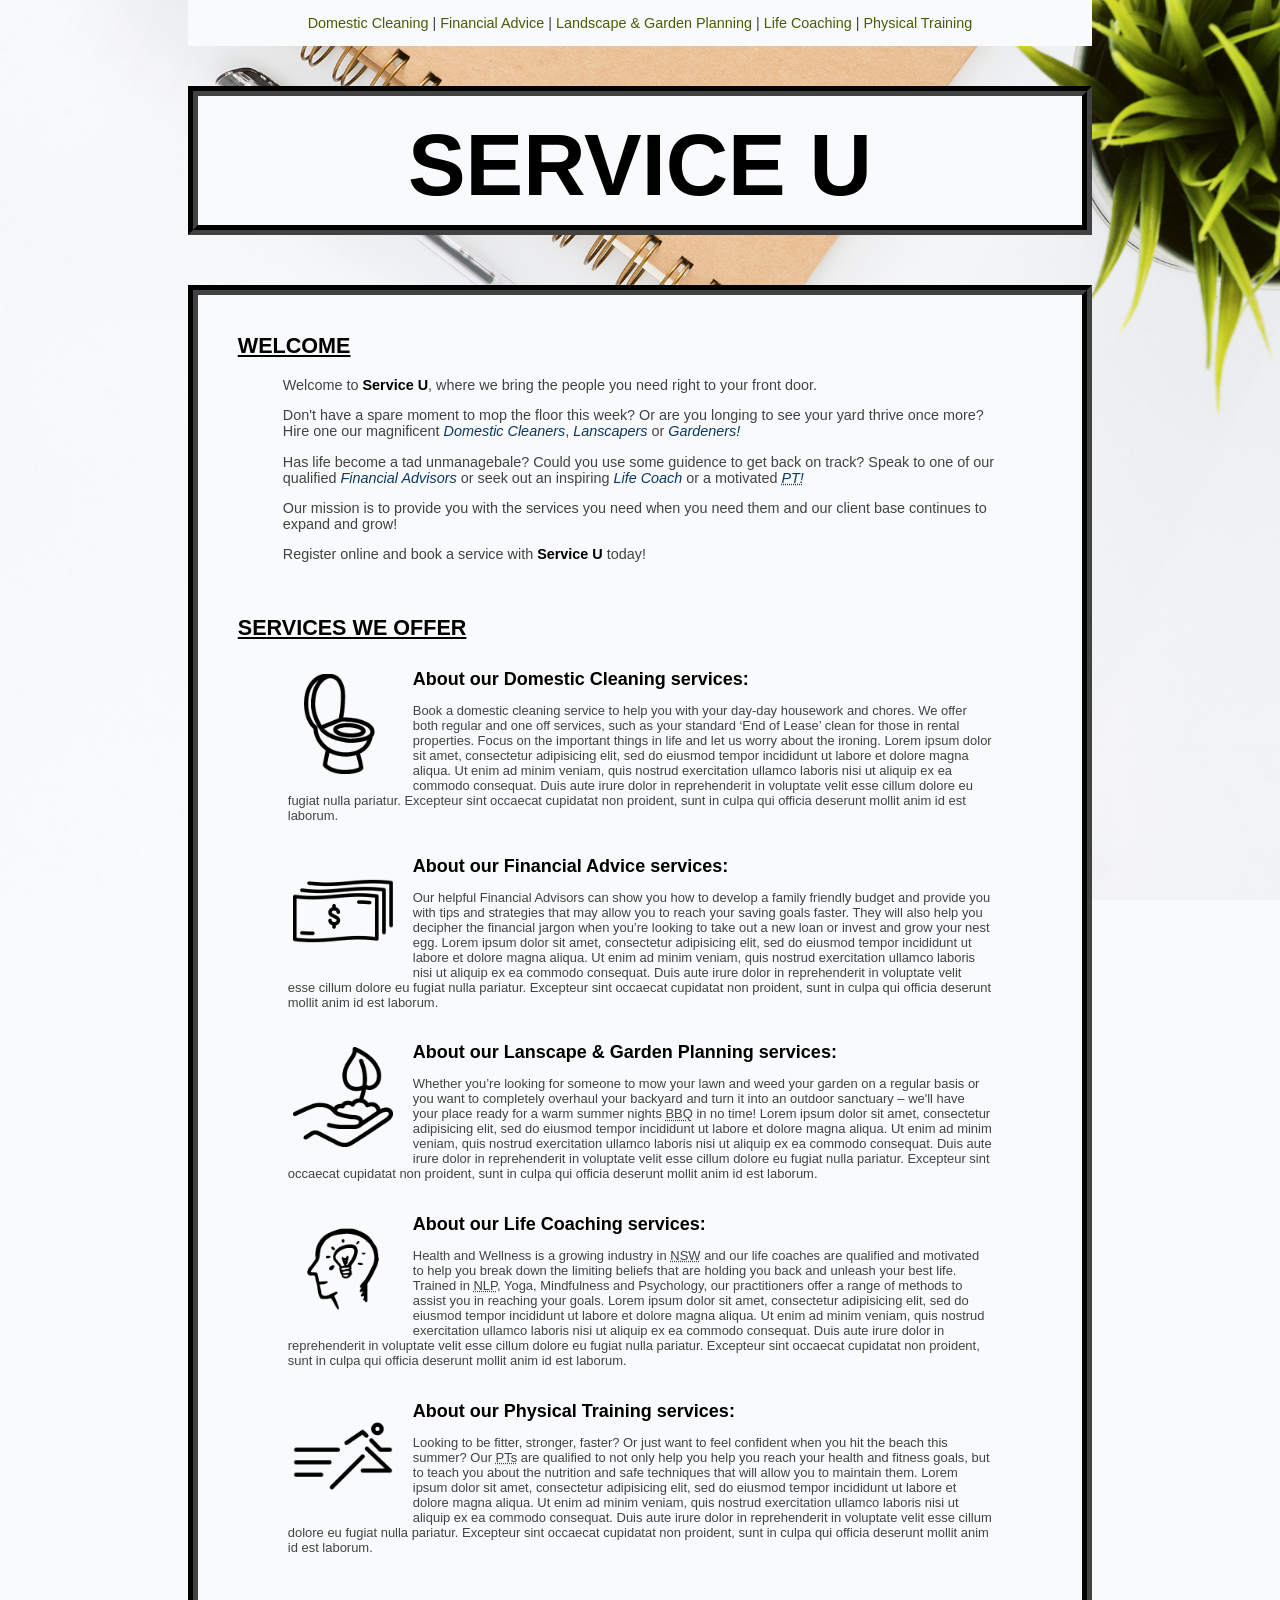
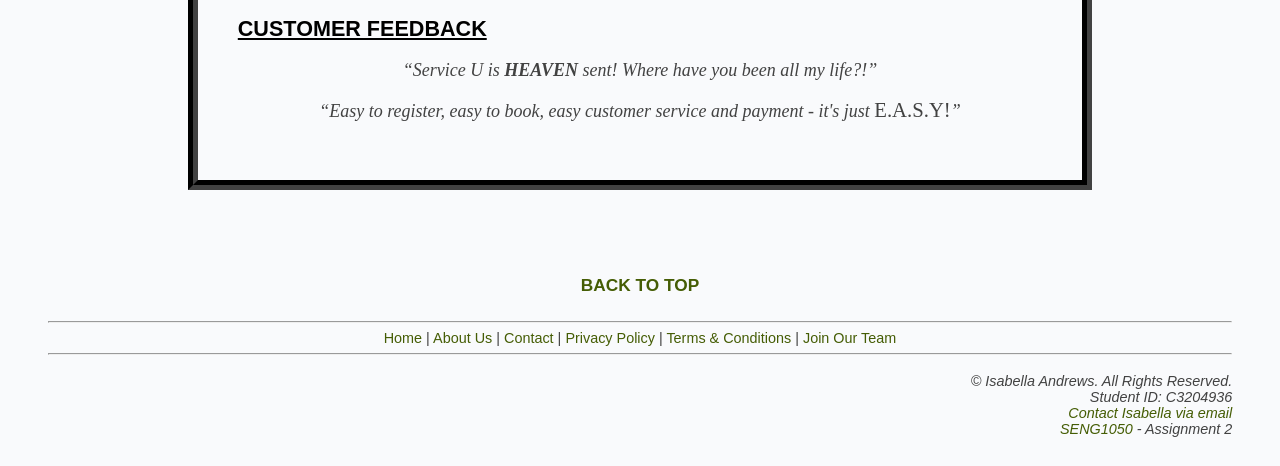
<file: serviceU/index.html>
<!--
* SENG1050 Web Technologies 
* Assignment 2
* Due Date: 25 October 2019
* Extension Date: 1 November 2019
*
* File Name: index.html
* Author: Isabella Andrews (C3204936)
* Date Created: 23 August 2019
-->

<!DOCTYPE html>

<html>
	<head>
		<meta charset="utf-8">
		<link rel="stylesheet" type="text/css" href="style.css">
		<!-- A descriptive title -->
		<title>Service U | The Service U need!</title>
		<link rel="shortcut icon" href="images/tree.ico">
		<!-- Document-level CSS (if appropriate) -->
		<style>
		</style>
	</head>

	<body>
		<header class="navigation">
			<div id="top"></div>
			<!-- Navigation bar (Menu bar) -->
			<nav>
				<a href="placeholder.html">Domestic Cleaning</a> | 
				<a href="placeholder.html">Financial Advice</a> | 
				<a href="placeholder.html">Landscape &amp; Garden Planning</a> | 
				<a href="lifeCoaching.xml">Life Coaching</a> | 
				<a href="physicalTraining.xml">Physical Training</a>
			</nav>
			<!-- Page Heading -->
			<a href="index.html" class="title"><h1>Service U</h1></a>
		</header>

		<main>
			<!-- Sub Heading -->
			<h2>Welcome</h2>
			<div class="welcome">
				<p>Welcome to <strong>Service U</strong>, where we bring the people you need right to your front door.</p>
				<p>Don't have a spare moment to mop the floor this week? Or are you longing to see your yard thrive once more? Hire one our magnificent <em>Domestic Cleaners</em>, <em>Lanscapers</em> or <em>Gardeners!</em></p>
				<p>Has life become a tad unmanagebale? Could you use some guidence to get back on track? Speak to one of our qualified <em>Financial Advisors</em> or seek out an inspiring <em>Life Coach</em> or a motivated <em><abbr title="Physical Trainer">PT!</abbr></em></p>
				<p>Our mission is to provide you with the services you need when you need them and our client base continues to expand and grow!</p>
				<p>Register online and book a service with <strong>Service U</strong> today!</p>
			</div>
			<!-- Sub Heading -->
			<h2>Services We Offer</h2>
			<ul class="list">
				<li class="services">
					<a href="placeholder.html">
						<img src="images/toilet.png" class="small" alt="Find a friendly Domestic Cleaner" title="Domestic Cleaning" />
					</a>
					<h3 id="domesticCleaning">About our Domestic Cleaning services:</h3>
					<p>Book a domestic cleaning service to help you with your day-day housework and chores. We offer both regular and one off services, such as your standard &lsquo;End of Lease&rsquo; clean for those in rental properties. Focus on the important things in life and let us worry about the ironing. Lorem ipsum dolor sit amet, consectetur adipisicing elit, sed do eiusmod tempor incididunt ut labore et dolore magna aliqua. Ut enim ad minim veniam, quis nostrud exercitation ullamco laboris nisi ut aliquip ex ea commodo consequat. Duis aute irure dolor in reprehenderit in voluptate velit esse cillum dolore eu fugiat nulla pariatur. Excepteur sint occaecat cupidatat non proident, sunt in culpa qui officia deserunt mollit anim id est laborum.</p>
				</li>
				<li class="services">
					<a href="placeholder.html">
						<img src="images/money.png" class="small" alt="Meet with qualified Financial Advisors" title="Financial Advice" />
					</a>
					<h3 id="financialAdvice">About our Financial Advice services:</h3>
					<p>Our helpful Financial Advisors can show you how to develop a family friendly budget and provide you with tips and strategies that may allow you to reach your saving goals faster. They will also help you decipher the financial jargon when you’re looking to take out a new loan or invest and grow your nest egg. Lorem ipsum dolor sit amet, consectetur adipisicing elit, sed do eiusmod tempor incididunt ut labore et dolore magna aliqua. Ut enim ad minim veniam, quis nostrud exercitation ullamco laboris nisi ut aliquip ex ea commodo consequat. Duis aute irure dolor in reprehenderit in voluptate velit esse cillum dolore eu fugiat nulla pariatur. Excepteur sint occaecat cupidatat non proident, sunt in culpa qui officia deserunt mollit anim id est laborum.</p>
				</li>
				<li class="services">
					<a href="placeholder.html">
						<img src="images/plant.png" class="small" alt="Find creative Lanscapers & Gardeners" title="Landscape & Garden Planning" />
					</a>
					<h3 id="landscapeGardening">About our Lanscape & Garden Planning services:</h3>
					<p>Whether you’re looking for someone to mow your lawn and weed your garden on a regular basis or you want to completely overhaul your backyard and turn it into an outdoor sanctuary – we'll have your place ready for a warm summer nights <abbr title="Barbeque">BBQ</abbr> in no time! Lorem ipsum dolor sit amet, consectetur adipisicing elit, sed do eiusmod tempor incididunt ut labore et dolore magna aliqua. Ut enim ad minim veniam, quis nostrud exercitation ullamco laboris nisi ut aliquip ex ea commodo consequat. Duis aute irure dolor in reprehenderit in voluptate velit esse cillum dolore eu fugiat nulla pariatur. Excepteur sint occaecat cupidatat non proident, sunt in culpa qui officia deserunt mollit anim id est laborum.</p>
				</li>
				<li class="services">
					<a href="lifeCoaching.xml">
						<img src="images/idea.png" class="small" alt="Meet with inspiring Life Coaches" title="Life Coaching" />
					</a>
					<h3 id="lifeCoaching">About our Life Coaching services:</h3>
					<p>Health and Wellness is a growing industry in <abbr title="New South Wales">NSW</abbr> and our life coaches are qualified and motivated to help you break down the limiting beliefs that are holding you back and unleash your best life. Trained in <abbr title="Neuro-linguistic programming">NLP</abbr>, Yoga, Mindfulness and Psychology, our practitioners offer a range of methods to assist you in reaching your goals. Lorem ipsum dolor sit amet, consectetur adipisicing elit, sed do eiusmod tempor incididunt ut labore et dolore magna aliqua. Ut enim ad minim veniam, quis nostrud exercitation ullamco laboris nisi ut aliquip ex ea commodo consequat. Duis aute irure dolor in reprehenderit in voluptate velit esse cillum dolore eu fugiat nulla pariatur. Excepteur sint occaecat cupidatat non proident, sunt in culpa qui officia deserunt mollit anim id est laborum.</p>
				</li>
				<li class="services">
					<a href="physicalTraining.xml">
						<img src="images/running.png" class="small" alt="Meet with motivated Physical Trainers" title="Physical Training" />
					</a>
					<h3 id="physicalTraining">About our Physical Training services:</h3>
					<p>Looking to be fitter, stronger, faster? Or just want to feel confident when you hit the beach this summer? Our <abbr title="Physical Trainers">PTs</abbr> are qualified to not only help you help you reach your health and fitness goals, but to teach you about the nutrition and safe techniques that will allow you to maintain them. Lorem ipsum dolor sit amet, consectetur adipisicing elit, sed do eiusmod tempor incididunt ut labore et dolore magna aliqua. Ut enim ad minim veniam, quis nostrud exercitation ullamco laboris nisi ut aliquip ex ea commodo consequat. Duis aute irure dolor in reprehenderit in voluptate velit esse cillum dolore eu fugiat nulla pariatur. Excepteur sint occaecat cupidatat non proident, sunt in culpa qui officia deserunt mollit anim id est laborum.</p>
				</li>
			</ul>
			<!-- Sub Heading -->
			<h2>Customer Feedback</h2>
			<div class="feedback" style="font-family: Times">
				<blockquote>&ldquo;Service U is <span style="font-weight: bold; text-transform: uppercase;">heaven</span> sent! Where have you been all my life?!&rdquo;</blockquote>
				<blockquote>&ldquo;Easy to register, easy to book, easy customer service and payment - it's just <span style="font-size: 115%; font-style: normal;"> E.A.S.Y!</span>&rdquo;</blockquote>
			</div>
		</main>
		<!-- Footer -->
		<footer>
			<div id="topLink">
				<a href="#top">Back to top</a>
			</div>
			<hr />
			<nav>
				<a href="index.html">Home</a> |
				<a href="aboutUs.html">About Us</a> |
				<a href="contact.html">Contact</a> |
				<a href="privacyPolicy.html">Privacy Policy</a> |
				<a href="termsAndConditions.html">Terms &amp; Conditions</a> |
				<a href="applicationForm.html">Join Our Team</a>
			</nav>
			<hr />
			<address>
				&#xA9; Isabella Andrews. All Rights Reserved.<br />
				Student ID: C3204936<br />
				<a href="mailto:isabella.andrews@newcastle.edu.au" target="_top">Contact Isabella via email</a><br />
				<a href="https://www.newcastle.edu.au/course/SENG1050" target="_blank">SENG1050</a> - Assignment 2<br />
			</address>
		</footer>
	</body>
</html>
</file>
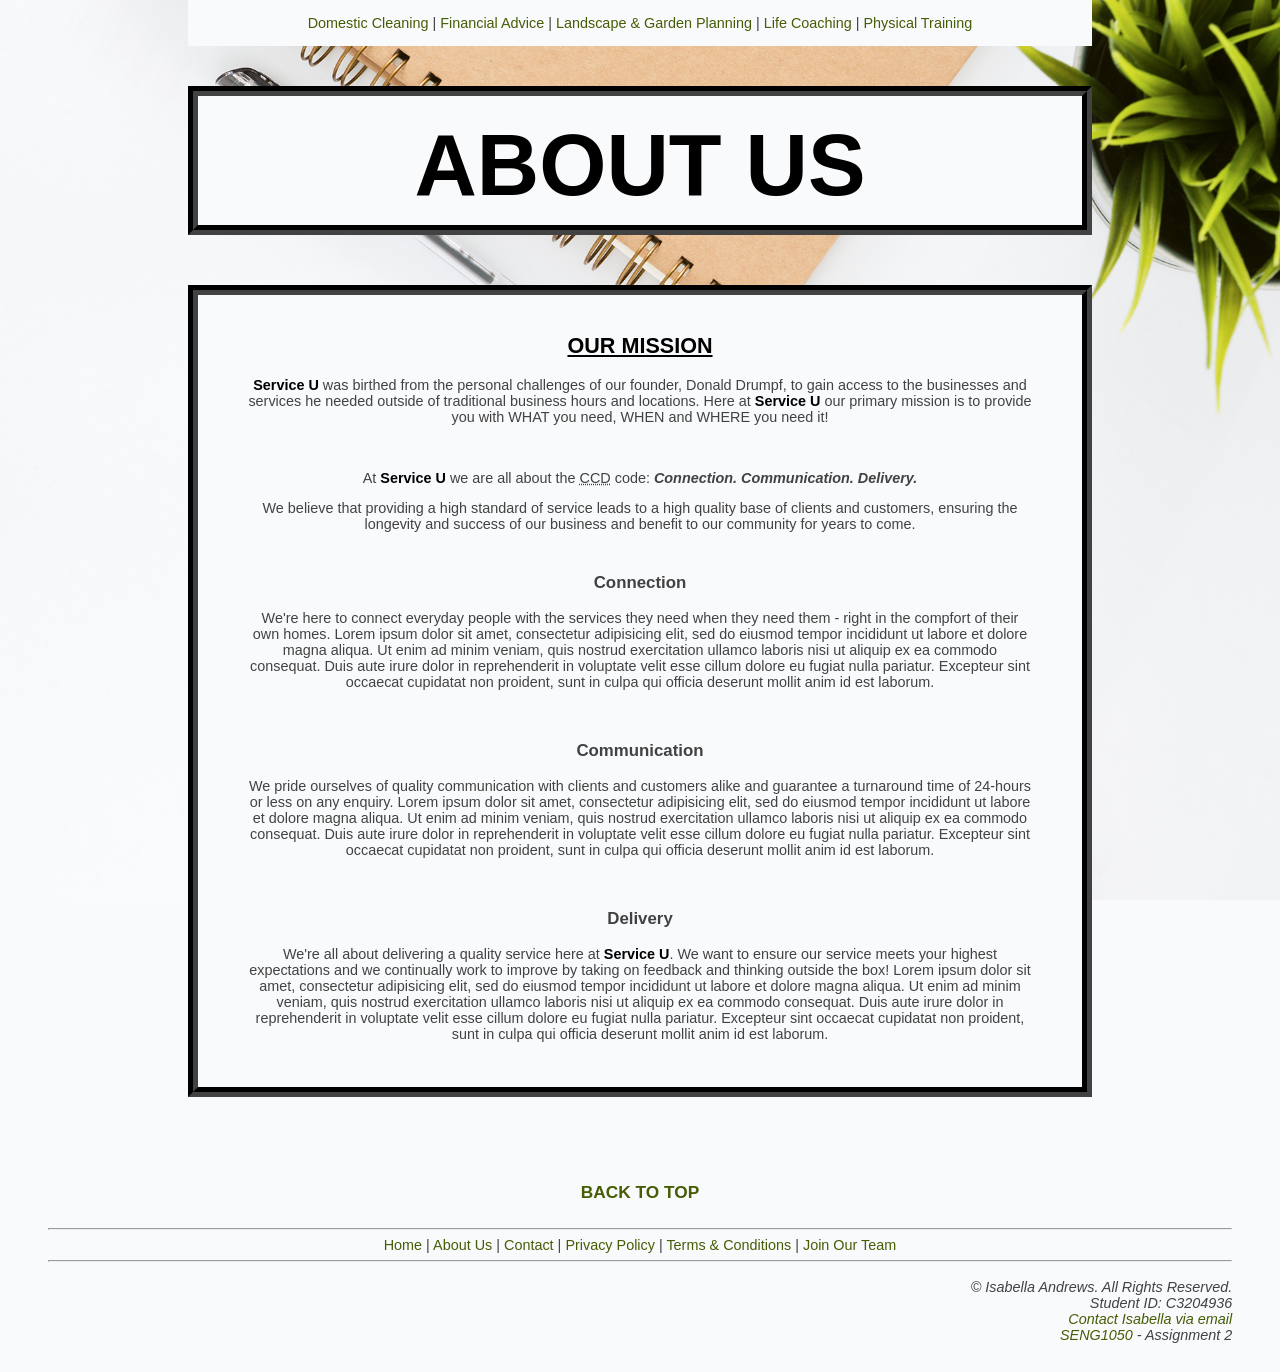
<file: serviceU/aboutUs.html>
<!--
* SENG1050 Web Technologies 
* Assignment 2
* Due Date: 25 October 2019
* Extension Date: 1 November 2019
*
* File Name: aboutUs.html
* Author: Isabella Andrews (C3204936)
* Date Cretated: 15 September 2019
-->

<!DOCTYPE html>

<html>
	<head>
		<meta charset="utf-8">
		<link rel="stylesheet" type="text/css" href="style.css">
		<title>Service U | About Us</title>
		<link rel="shortcut icon" href="images/tree.ico">
		<!-- Document-level CSS (if appropriate) -->
		<style>
			h3, h4, p{
				text-align: center;
			}
		</style>
	</head>

	<body>
		<header class="navigation">
			<div id="top"></div>
			<!-- Navigation bar (Menu bar) -->
			<nav>
				<a href="placeholder.html">Domestic Cleaning</a> | 
				<a href="placeholder.html">Financial Advice</a> | 
				<a href="placeholder.html">Landscape &amp; Garden Planning</a> | 
				<a href="lifeCoaching.xml">Life Coaching</a> | 
				<a href="physicalTraining.xml">Physical Training</a> 
			</nav>
			<a href="index.html" class="title"><h1>About Us</h1></a>	
		</header>
		<!-- About US Content -->
		<main>
			<h2 style="text-align: center;">Our Mission</h2>
			<p><strong>Service U</strong> was birthed from the personal challenges of our founder, Donald Drumpf, to gain access to the businesses and services he needed outside of traditional business hours and locations. Here at <strong>Service U</strong> our primary mission is to provide you with WHAT you need, WHEN and WHERE you need it!</p><br />
			<p>At <strong>Service U</strong> we are all about the <abbr title="Connection. Communication. Delivery.">CCD</abbr> code: <span style="font-style: italic; font-weight: bold;">Connection. Communication. Delivery.</span></p> 
			<p>We believe that providing a high standard of service leads to a high quality base of clients and customers, ensuring the longevity and success of our business and benefit to our community for years to come.</p>
			<div class="services">
				<h3>Connection</h3> 
				<p>We're here to connect everyday people with the services they need when they need them - right in the compfort of their own homes. Lorem ipsum dolor sit amet, consectetur adipisicing elit, sed do eiusmod tempor incididunt ut labore et dolore magna aliqua. Ut enim ad minim veniam, quis nostrud exercitation ullamco laboris nisi ut aliquip ex ea commodo consequat. Duis aute irure dolor in reprehenderit in voluptate velit esse cillum dolore eu fugiat nulla pariatur. Excepteur sint occaecat cupidatat non proident, sunt in culpa qui officia deserunt mollit anim id est laborum.</p>
			</div>
			<div class="services">
				<h3>Communication</h3>
				<p>We pride ourselves of quality communication with clients and customers alike and guarantee a turnaround time of 24-hours or less on any enquiry. Lorem ipsum dolor sit amet, consectetur adipisicing elit, sed do eiusmod tempor incididunt ut labore et dolore magna aliqua. Ut enim ad minim veniam, quis nostrud exercitation ullamco laboris nisi ut aliquip ex ea commodo consequat. Duis aute irure dolor in reprehenderit in voluptate velit esse cillum dolore eu fugiat nulla pariatur. Excepteur sint occaecat cupidatat non proident, sunt in culpa qui officia deserunt mollit anim id est laborum.</p>
			</div>
			<div class="services">
				<h3>Delivery</h3>
				<p>We're all about delivering a quality service here at <strong>Service U</strong>. We want to ensure our service meets your highest expectations and we continually work to improve by taking on feedback and thinking outside the box! Lorem ipsum dolor sit amet, consectetur adipisicing elit, sed do eiusmod tempor incididunt ut labore et dolore magna aliqua. Ut enim ad minim veniam, quis nostrud exercitation ullamco laboris nisi ut aliquip ex ea commodo consequat. Duis aute irure dolor in reprehenderit in voluptate velit esse cillum dolore eu fugiat nulla pariatur. Excepteur sint occaecat cupidatat non proident, sunt in culpa qui officia deserunt mollit anim id est laborum.</p>
			</div>
		</main>
		<!-- Footer -->
		<footer>
			<div id="topLink">
				<a href="#top">Back to top</a>
			</div>
			<hr />
			<nav>
				<a href="index.html">Home</a> |
				<a href="aboutUs.html">About Us</a> |
				<a href="contact.html">Contact</a> |
				<a href="privacyPolicy.html">Privacy Policy</a> |
				<a href="termsAndConditions.html">Terms &amp; Conditions</a> |
				<a href="applicationForm.html">Join Our Team</a>
			</nav>
			<hr />
			<address>
				&#xA9; Isabella Andrews. All Rights Reserved.<br />
				Student ID: C3204936<br />
				<a href="mailto:isabella.andrews@newcastle.edu.au" target="_top">Contact Isabella via email</a><br />
				<a href="https://www.newcastle.edu.au/course/SENG1050" target="_blank">SENG1050</a> - Assignment 2<br />
			</address>
		</footer>
	</body>
</html>
</file>
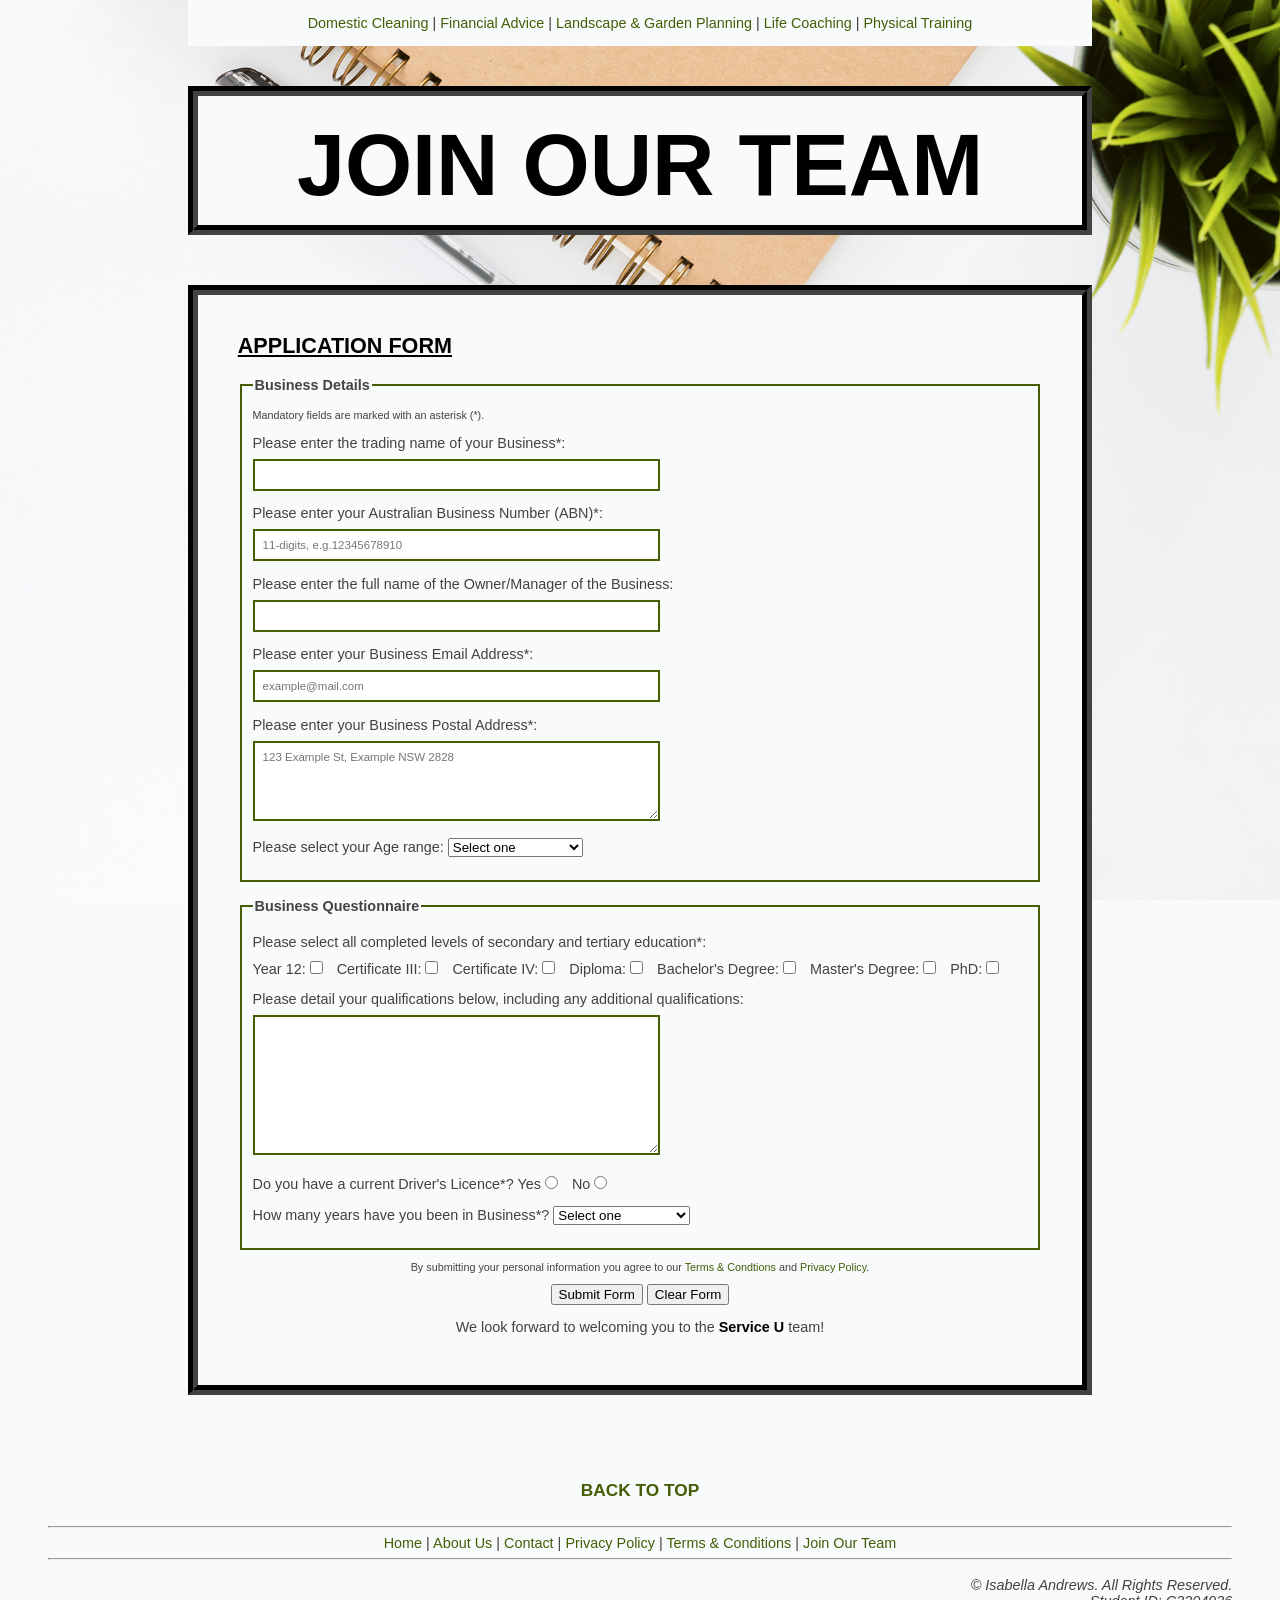
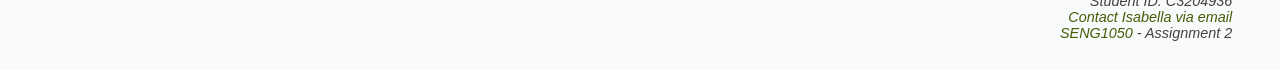
<file: serviceU/applicationForm.html>
<!--
* SENG1050 Web Technologies 
* Assignment 2
* Due Date: 25 October 2019
* Extension Date: 1 November 2019
*
* File Name: applicationForm.html
* Author: Isabella Andrews (C3204936)
* Date Cretated: 15 September 2019
-->

<!DOCTYPE html>

<html>
	<head>
		<meta charset="utf-8">
		<link rel="stylesheet" type="text/css" href="style.css">
		<title>Service U | Join</title>
		<link rel="shortcut icon" href="images/tree.ico">
		<!-- Document-level CSS (if appropriate) -->
		<style>
			div.formSub{
				text-align: center;
				padding-bottom: 15px;
			}
			input[type=checkbox], input[type=radio]{
				margin-left: 0;
				margin-right: 10px;
			}
		</style>
		<!-- JavaScript -->
		<script type="text/javascript">
			<!--
			/* Form Validation */
			function formValidation(){
				var abnTest = document.appForm.abn.value;
				var numTest = /^[0-9]+$/;
				var emailTest =/^\w+([\.-]?\w+)*@\w+([\.-]?\w+)*(\.\w{2,3})+$/;
				/* Validate Text input */
				if (document.appForm.bName.value == ""){
					alert("Error: Trading and/or Business Name must be entered.");
					document.appForm.bName.focus();
					return false;
				}
				/* Validate ABN length (11 numbers) */
				else if (abnTest.length != 11){
					alert("Error: The ABN is an invalid length, 11-digits required. Please try again.");
					document.appForm.abn.focus();
					return false;
				}
				/* Validate to allow numeric characters only */
				else if (!abnTest.match(numTest)){
					alert("Error: An ABN contains numbers between 0-9 only. Please try again.");
					document.appForm.abn.focus();
					return false;
				}
				/* Validate Email input */
				else if (!emailTest.test(appForm.email.value)){
					alert("Error: You have entered an invalid email address. Please try again.");
					document.appForm.email.focus();
					return false;
				}
				/* Validate Textarea input */
				else if (document.getElementById("postalAddress").value == ""){
					alert("Error: Business postal address must be entered.");
					document.appForm.postalAddress.focus();
					return false;
				}
				/* Validate Checkbox input */
				else if (!appForm.education[0].checked &&
					!appForm.education[1].checked &&
					!appForm.education[2].checked &&
					!appForm.education[3].checked &&
					!appForm.education[4].checked &&
					!appForm.education[5].checked &&
					!appForm.education[6].checked){
					alert("Error: Please select at least ONE secondary or tertiary education level from the list.");
					return false;
				}
				/* Validate Radio Button input */
				else if (!appForm.driversLicence[0].checked && 
					!appForm.driversLicence[1].checked){
					alert("Error: Please confirm if you hold a current Driver's Licence, Yes or No.");
					return false;
				}
				/* Validate Dropdown Menu input */
				else if (document.appForm.bYears.selectedIndex == 0) {
					alert("Error: A selection for number of years in business must be provided.");
					return false;
				}
				else{
					return true;
				}
			}
			//-->
		</script>
	</head>

	<body>
		<header class="navigation">
			<div id="top"></div>
			<!-- Navigation bar (Menu bar) -->
			<nav>
				<a href="placeholder.html">Domestic Cleaning</a> | 
				<a href="placeholder.html">Financial Advice</a> | 
				<a href="placeholder.html">Landscape &amp; Garden Planning</a> | 
				<a href="lifeCoaching.xml">Life Coaching</a> | 
				<a href="physicalTraining.xml">Physical Training</a> 
			</nav>
			<a href="index.html" class="title"><h1>Join Our Team</h1></a>	
		</header>
		<!-- Application Form -->
		<main>
			<h2>Application Form</h2>
			<form name="appForm" id="appForm" method="post" action="http://jkorpela.fi/cgi-bin/echo.cgi" onsubmit="return formValidation()">
				<fieldset>
					<legend>Business Details</legend>
					<p class="disclaimer">Mandatory fields are marked with an asterisk (*).</p>
					<p>
						<!-- Business Name (textbox) -->
						<label for="bName">Please enter the trading name of your Business*:</label><br />
						<input type="text" size="100" name="businessName" id="bName">
					</p>
					<p>
						<!-- ABN (textbox) -->
						<label for="abn">Please enter your Australian Business Number (ABN)*:</label><br />
						<input type="text" size="100" name="abn" id="abn" placeholder="11-digits, e.g.12345678910">
					</p>
					<p>
						<!-- Business Contact (textbox) -->
						<label for="bContact">Please enter the full name of the Owner/Manager of the Business:</label><br />
						<input type="text" size="100" name="businessContact" id="bContact">
					</p>
					<p>
						<!-- Email (textbox) -->
						<label for="email">Please enter your Business Email Address*:</label><br />
						<input type="text" size="100" name="email" id="email" placeholder="example@mail.com">
					</p>
					<p>
						<!-- Postal Address (textarea) -->
						<label for="postalAddress">Please enter your Business Postal Address*:</label>
						<br />
						<textarea name="postalAddress" id="postalAddress" form="appForm" cols="100" rows="5" placeholder="123 Example St, Example NSW 2828"></textarea>
					</p>
					<p>
						<!-- Age (dropdown menu) -->
						<label for="ageRange">Please select your Age range:</label>
						<select name="age" id="ageRange">
							<option value="noAnswer">Select one</option>
							<option value="0-19 years">Under 20 years old</option>
							<option value="20-30yrs">20-30 years old</option>
							<option value="31-40yrs">31-40 years old</option>
							<option value="41-50yrs">41-50 years old</option>
							<option value="51-60yrs">51-60 years old</option>
							<option value="60+yrs">Over 60 years old</option>
						</select>
					</p>
				</fieldset>
				<br />
				<fieldset>
					<legend>Business Questionnaire</legend>
					<p style="margin-bottom: 8px;">Please select all completed levels of secondary and tertiary education*:</p>
					<!-- Education (checkbox) -->
					<label for="eduHSC">Year 12:</label>
					<input type="checkbox" name="education" id="eduHSC" value="HSC" />
					<label for="eduCert3">Certificate III:</label>
					<input type="checkbox" name="education" id="eduCert3" value="Cert3" />
					<label for="eduCert4">Certificate IV:</label>
					<input type="checkbox" name="education" id="eduCert4" value="Cert4" />
					<label for="eduDiploma">Diploma:</label>
					<input type="checkbox" name="education" id="eduDiploma" value="Diploma" />
					<label for="eduBachelor">Bachelor's Degree:</label>
					<input type="checkbox" name="education" id="eduBachelor" value="Bachelor" />
					<label for="eduMaster">Master's Degree:</label>
					<input type="checkbox" name="education" id="eduMaster" value="Master" />
					<label for="eduPhD">PhD:</label>
					<input type="checkbox" name="education" id="eduPhD" value="PhD" />
					<p>
						<!-- Additional Qualifications (textarea) -->
						<label for="addQual">Please detail your qualifications below, including any additional qualifications:</label>
						<br />
						<textarea name="additionalQualifications" id="addQual" form="appForm" cols="100" rows="10"></textarea>
					</p>
					<p>
						<!-- Driver's Licence (radio buttons) -->
						<label>Do you have a current Driver's Licence*?</label>
						<label for="dlYes">Yes</label>
						<input type="radio" value="Yes" name="driversLicence" id="dlYes">
						<label for="dlNo">No</label>
						<input type="radio" value="No" name="driversLicence" id="dlNo">
					</p>
					<p>
						<!-- Years In Business (dropdown menu) -->
						<label for="bYears">How many years have you been in Business*?</label>
						<select name="yearsInBusiness" id="bYears">
							<option value="noAnswer">Select one</option>
							<option value="0-2yrs">Less than 2 years</option>
							<option value="2-5yrs">2 to 5 years</option>
							<option value="5-10yrs">5 to 10 years</option>
							<option value="10+yrs">More than 10 years</option>
						</select>
					</p>
				</fieldset>
				<div class="formSub">
					<p class="disclaimer">By submitting your personal information you agree to our <a href="termsAndConditions.html">Terms &amp; Condtions</a> and <a href="privacyPolicy.html">Privacy Policy</a>.</p>
					<input type="submit" name="submit" value="Submit Form">
					<input type="reset" name="reset" value="Clear Form">
					<br />
					<p>We look forward to welcoming you to the <strong>Service U</strong> team!</p>
				</div>
			</form>
		</main>
		<!-- Footer -->
		<footer>
			<div id="topLink">
				<a href="#top">Back to top</a>
			</div>
			<hr />
			<nav>
				<a href="index.html">Home</a> |
				<a href="aboutUs.html">About Us</a> |
				<a href="contact.html">Contact</a> |
				<a href="privacyPolicy.html">Privacy Policy</a> |
				<a href="termsAndConditions.html">Terms &amp; Conditions</a> |
				<a href="applicationForm.html">Join Our Team</a>
			</nav>
			<hr />
			<address>
				&#xA9; Isabella Andrews. All Rights Reserved.<br />
				Student ID: C3204936<br />
				<a href="mailto:isabella.andrews@newcastle.edu.au" target="_top">Contact Isabella via email</a><br />
				<a href="https://www.newcastle.edu.au/course/SENG1050" target="_blank">SENG1050</a> - Assignment 2<br />
			</address>
		</footer>
	</body>
</html>
</file>
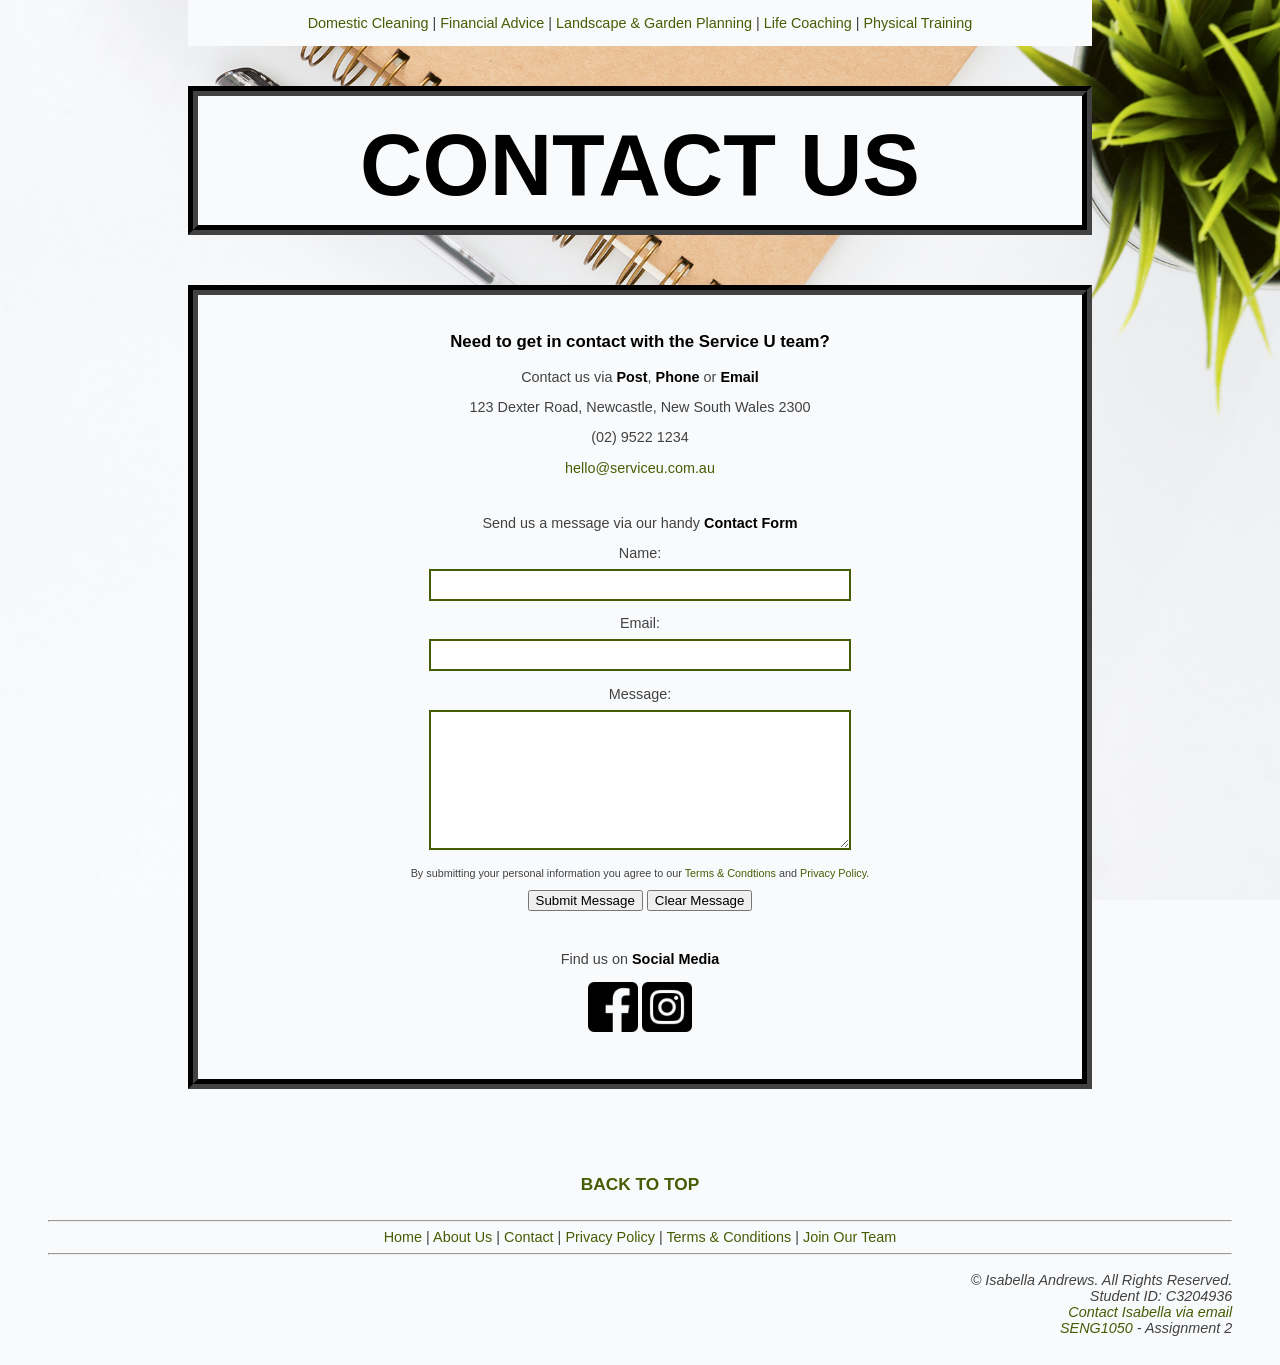
<file: serviceU/contact.html>
<!--
* SENG1050 Web Technologies 
* Assignment 2
* Due Date: 25 October 2019
* Extension Date: 1 November 2019
*
* File Name: contact.html
* Author: Isabella Andrews (C3204936)
* Date Cretated: 15 September 2019
-->

<!DOCTYPE html>

<html>
	<head>
		<meta charset="utf-8">
		<link rel="stylesheet" type="text/css" href="style.css">
		<title>Service U | Contact</title>
		<link rel="shortcut icon" href="images/tree.ico">
		<!-- Document-level CSS (if appropriate) -->
		<style>
			.contact{
				text-align: center;
				padding-bottom: 10px;
			}
			#contactText{
				font-size: 1.17em;
				font-weight: bold;
				color: black;
			}
		</style>
	</head>

	<body>
		<header class="navigation">
			<div id="top"></div>
			<!-- Navigation bar (Menu bar) -->
			<nav>
				<a href="placeholder.html">Domestic Cleaning</a> | 
				<a href="placeholder.html">Financial Advice</a> | 
				<a href="placeholder.html">Landscape &amp; Garden Planning</a> | 
				<a href="lifeCoaching.xml">Life Coaching</a> | 
				<a href="physicalTraining.xml">Physical Training</a> 
			</nav>
			<a href="index.html" class="title"><h1>Contact Us</h1></a>	
		</header>
		<!-- Contact -->
		<main>
			<div class="contact">
				<p id="contactText">Need to get in contact with the <strong>Service U</strong> team?</p>
				<p>Contact us via <strong>Post</strong>, <strong>Phone</strong> or <strong>Email</strong></p>
				<p>123 Dexter Road, Newcastle, New South Wales 2300</p>
				<p>(02) 9522 1234</p>
				<p>
					<a href="mailto:hello@serviceu.com.au" target="_top">hello@serviceu.com.au</a>
				</p> 
			</div>
			<div class="contact">
				<p>Send us a message via our handy <strong>Contact Form</strong></p>
				<form name="Contact Form" id="contactForm" method="post" action="http://jkorpela.fi/cgi-bin/echo.cgi">
					<p>
						<label for="cName">Name: </label><br />
						<input type="text" name="name" id="cName" size="100">
					</p>
					<p>
						<label for="cEmail">Email: </label><br />
						<input type="text" name="email" id="cEmail" size="100">
					</p>
					<p>
						<label for="cMessage">Message:</label><br />
						<textarea name="message" id="cMessage" form="contactForm" cols="100" rows="10"></textarea>
					</p>
					<p class="disclaimer">By submitting your personal information you agree to our <a href="termsAndConditions.html">Terms &amp; Condtions</a> and <a href="privacyPolicy.html">Privacy Policy</a>.</p>
					<input type="submit" name="submit" value="Submit Message">
					<input type="reset" name="reset" value="Clear Message">
				</form>
				<br />
			</div>
			<div class="contact">
				<p>Find us on <strong>Social Media</strong></p>
				<p>
					<a href="https://facebook.com">
						<img src="images/fbBlack.png" class="icon" alt="Facebook Icon" title="Find Service U on Facebook" />
					</a>
					<a href="https://instagram.com">
						<img src="images/instaBlack.png" class="icon" alt="Instagram Icon" title="Find Service U on Instagram" />
					</a>
				</p>
			</div>
		</main>
		<!-- Footer -->
		<footer>
			<div id="topLink">
				<a href="#top">Back to top</a>
			</div>
			<hr />
			<nav>
				<a href="index.html">Home</a> |
				<a href="aboutUs.html">About Us</a> |
				<a href="contact.html">Contact</a> |
				<a href="privacyPolicy.html">Privacy Policy</a> |
				<a href="termsAndConditions.html">Terms &amp; Conditions</a> |
				<a href="applicationForm.html">Join Our Team</a>
			</nav>
			<hr />
			<address>
				&#xA9; Isabella Andrews. All Rights Reserved.<br />
				Student ID: C3204936<br />
				<a href="mailto:isabella.andrews@newcastle.edu.au" target="_top">Contact Isabella via email</a><br />
				<a href="https://www.newcastle.edu.au/course/SENG1050" target="_blank">SENG1050</a> - Assignment 2<br />
			</address>
		</footer>
	</body>
</html>
</file>
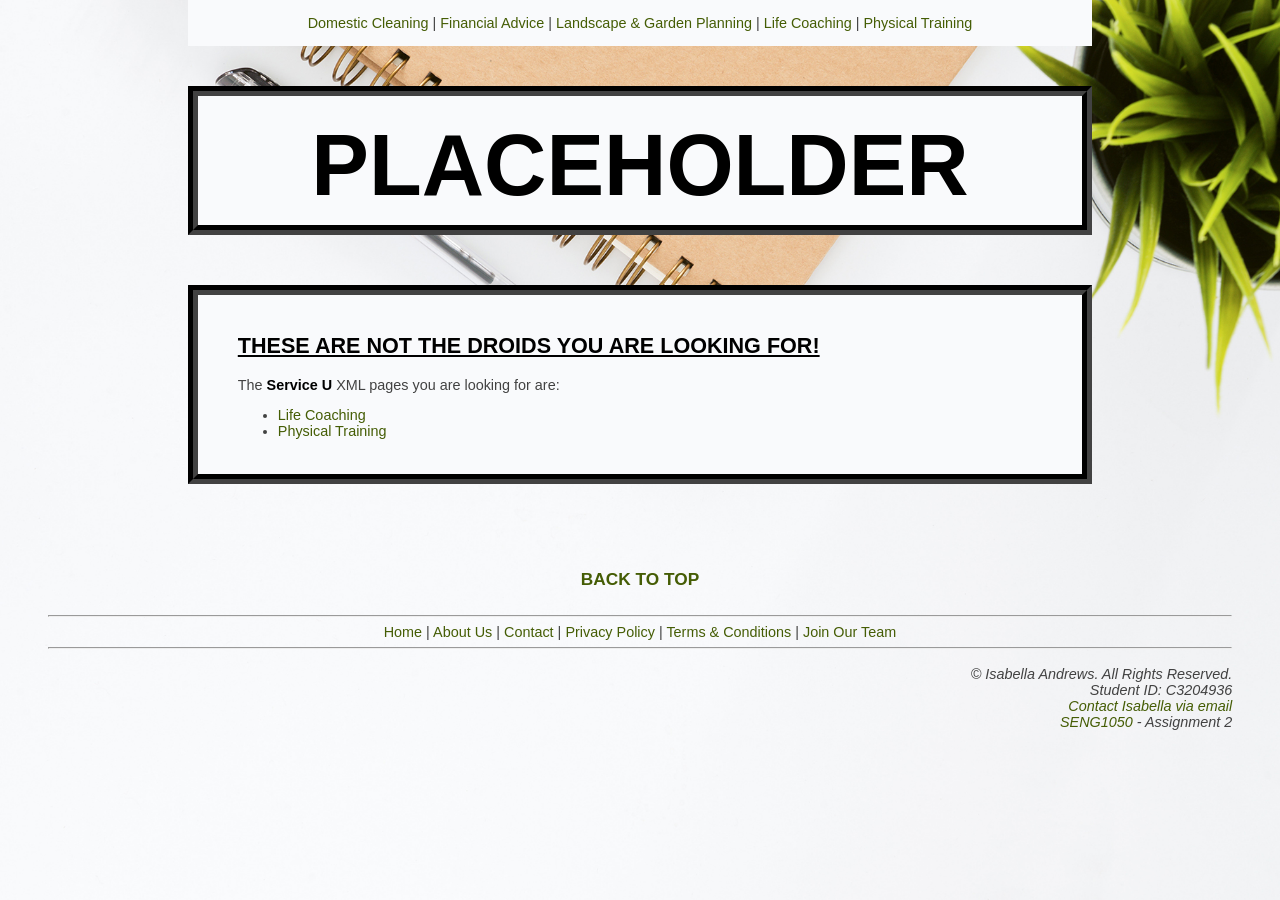
<file: serviceU/placeholder.html>
<!--
* SENG1050 Web Technologies 
* Assignment 2
* Due Date: 25 October 2019
* Extension Date: 1 November 2019
*
* File Name: placeholder.html
* Author: Isabella Andrews (C3204936)
* Date Cretated: 23 August 2019
-->

<!DOCTYPE html>

<html>
	<head>
		<meta charset="utf-8">
		<link rel="stylesheet" type="text/css" href="style.css">
		<title>Service U | Temp</title>
		<link rel="shortcut icon" href="images/tree.ico">
		<!-- Document-level CSS (if appropriate) -->
		<style>
		</style>

	</head>

	<body>
		<header class="navigation">
			<div id="top"></div>
			<!-- Navigation bar (Menu bar) -->
			<nav>
				<a href="placeholder.html">Domestic Cleaning</a> | 
				<a href="placeholder.html">Financial Advice</a> | 
				<a href="placeholder.html">Landscape &amp; Garden Planning</a> | 
				<a href="lifeCoaching.xml">Life Coaching</a> | 
				<a href="physicalTraining.xml">Physical Training</a>
			</nav>
			<a href="index.html" class="title"><h1>Placeholder</h1></a>	
		</header>
		<!-- Links to active XML pages -->
		<main>
			<h2>These Are Not the Droids You Are Looking For!</h2>
			<p>The <strong>Service U</strong> XML pages you are looking for are:</p>
			<ul>
				<li><a href="lifeCoaching.xml">Life Coaching</a></li>
				<li><a href="physicalTraining.xml">Physical Training</a></li>
			</ul>
		</main>
		<footer>
			<div id="topLink">
				<a href="#top">Back to top</a>
			</div>
			<hr />
			<nav>
				<a href="index.html">Home</a> |
				<a href="aboutUs.html">About Us</a> |
				<a href="contact.html">Contact</a> |
				<a href="privacyPolicy.html">Privacy Policy</a> |
				<a href="termsAndConditions.html">Terms &amp; Conditions</a> |
				<a href="applicationForm.html">Join Our Team</a>
			</nav>
			<hr />
			<address>
				&#xA9; Isabella Andrews. All Rights Reserved.<br />
				Student ID: C3204936<br />
				<a href="mailto:isabella.andrews@newcastle.edu.au" target="_top">Contact Isabella via email</a><br />
				<a href="https://www.newcastle.edu.au/course/SENG1050" target="_blank">SENG1050</a> - Assignment 2<br />
			</address>
		</footer>
	</body>
</html>
</file>
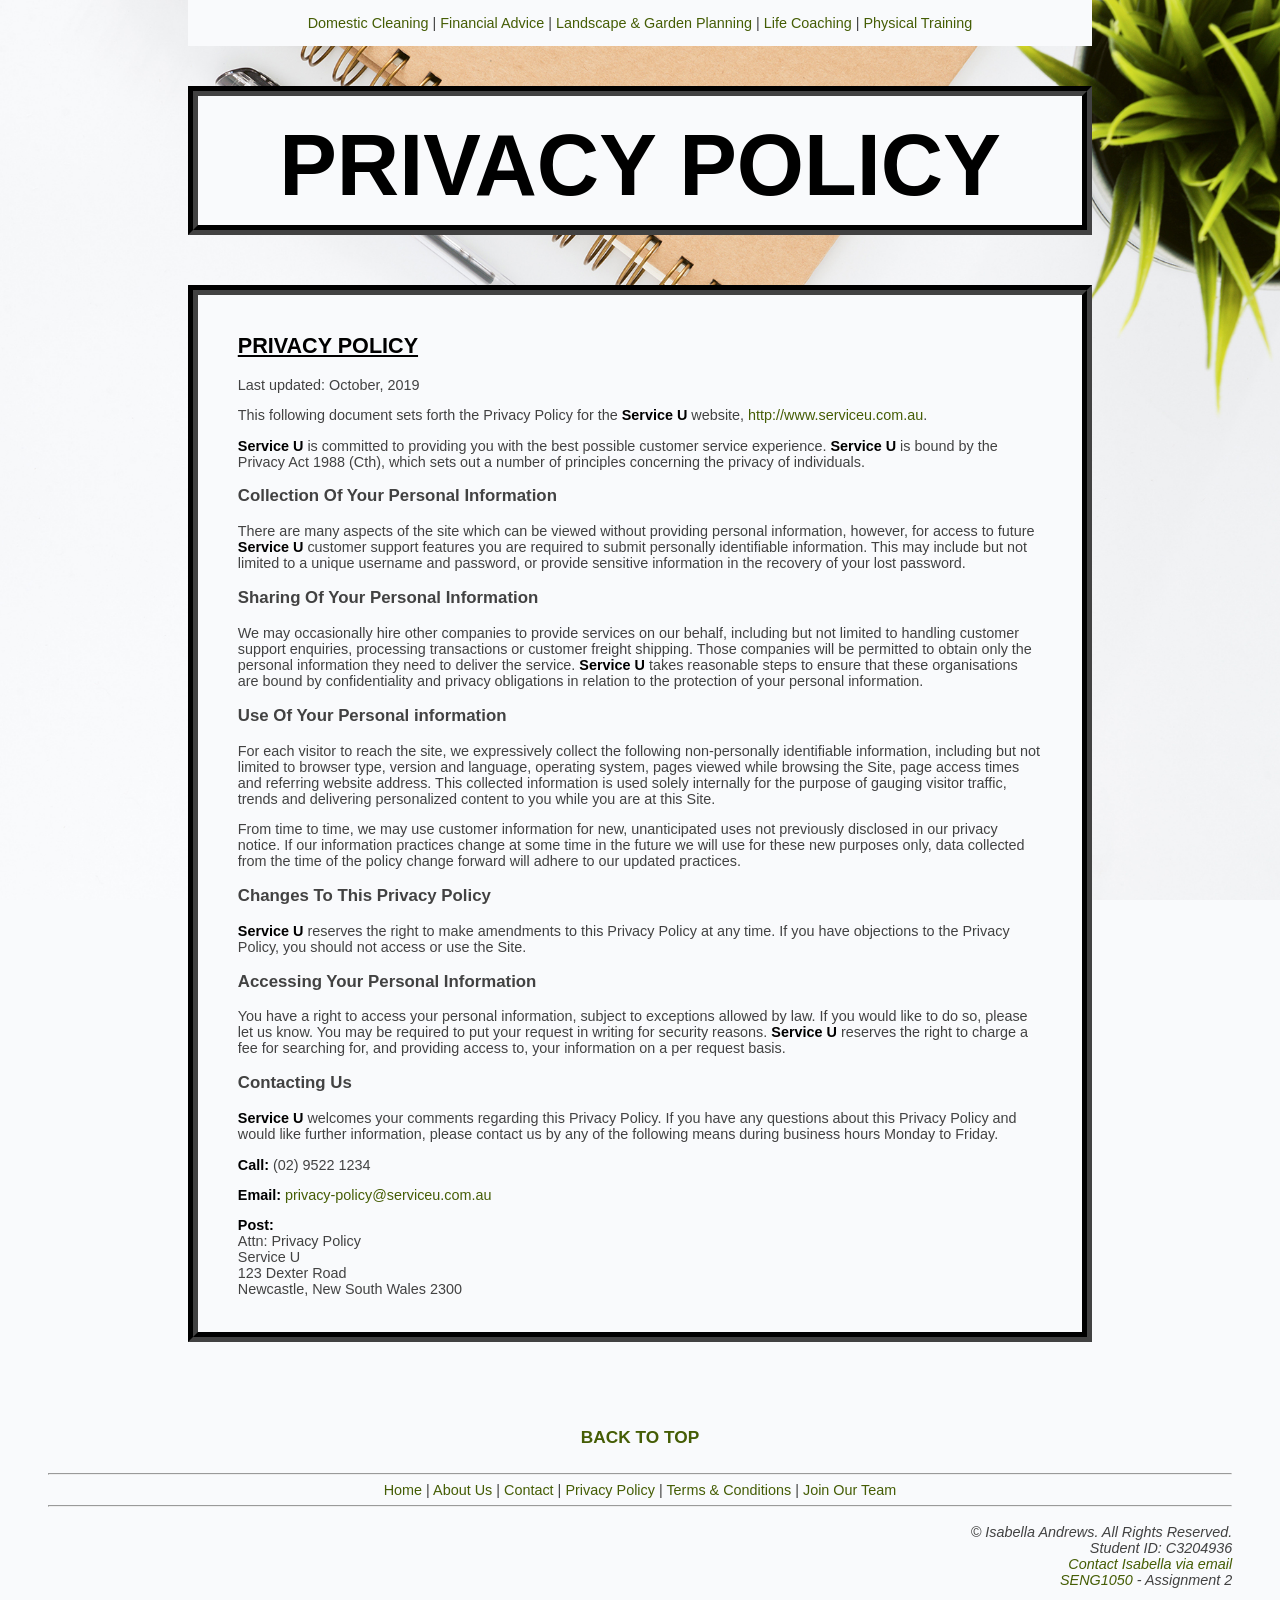
<file: serviceU/privacyPolicy.html>
<!--
* SENG1050 Web Technologies 
* Assignment 2
* Due Date: 25 October 2019
* Extension Date: 1 November 2019
*
* File Name: privacyPolicy.html
* Author: Isabella Andrews (C3204936)
* Date Cretated: 15 September 2019
-->

<!DOCTYPE html>

<html>
	<head>
		<meta charset="utf-8">
		<link rel="stylesheet" type="text/css" href="style.css">
		<title>Service U | Privacy Policy</title>
		<link rel="shortcut icon" href="images/tree.ico">
		<!-- Document-level CSS (if appropriate) -->
		<style>
		</style>
	</head>

	<body>
		<header class="navigation">
			<div id="top"></div>
			<!-- Navigation bar (Menu bar) -->
			<nav>
				<a href="placeholder.html">Domestic Cleaning</a> | 
				<a href="placeholder.html">Financial Advice</a> | 
				<a href="placeholder.html">Landscape &amp; Garden Planning</a> | 
				<a href="lifeCoaching.xml">Life Coaching</a> | 
				<a href="physicalTraining.xml">Physical Training</a>
			</nav>
			<a href="index.html" class="title"><h1>Privacy Policy</h1></a>	
		</header>
		<!-- Privacy Policy Content -->
		<main>
			<h2>Privacy Policy</h2>
			<p>Last updated: October, 2019</p>
			<p>This following document sets forth the Privacy Policy for the <strong>Service U</strong> website, <a href="http://www.serviceu.com.au">http://www.serviceu.com.au</a>.</p>
			<p><strong>Service U</strong> is committed to providing you with the best possible customer service experience. <strong>Service U</strong> is bound by the Privacy Act 1988 (Cth), which sets out a number of principles concerning the privacy of individuals.</p>
			<h3>Collection Of Your Personal Information</h3>
			<p>There are many aspects of the site which can be viewed without providing personal information, however, for access to future <strong>Service U</strong> customer support features you are required to submit personally identifiable information. This may include but not limited to a unique username and password, or provide sensitive information in the recovery of your lost password.</p>
			<h3>Sharing Of Your Personal Information</h3>
			<p>We may occasionally hire other companies to provide services on our behalf, including but not limited to handling customer support enquiries, processing transactions or customer freight shipping. Those companies will be permitted to obtain only the personal information they need to deliver the service. <strong>Service U</strong> takes reasonable steps to ensure that these organisations are bound by confidentiality and privacy obligations in relation to the protection of your personal information.</p>
			<h3>Use Of Your Personal information</h3>
			<p>For each visitor to reach the site, we expressively collect the following non-personally identifiable information, including but not limited to browser type, version and language, operating system, pages viewed while browsing the Site, page access times and referring website address. This collected information is used solely internally for the purpose of gauging visitor traffic, trends and delivering personalized content to you while you are at this Site.</p>
			<p>From time to time, we may use customer information for new, unanticipated uses not previously disclosed in our privacy notice. If our information practices change at some time in the future we will use for these new purposes only, data collected from the time of the policy change forward will adhere to our updated practices.</p>
			<h3>Changes To This Privacy Policy</h3>
			<p><strong>Service U</strong> reserves the right to make amendments to this Privacy Policy at any time. If you have objections to the Privacy Policy, you should not access or use the Site.</p>
			<h3>Accessing Your Personal Information</h3>
			<p>You have a right to access your personal information, subject to exceptions allowed by law. If you would like to do so, please let us know. You may be required to put your request in writing for security reasons. <strong>Service U</strong> reserves the right to charge a fee for searching for, and providing access to, your information on a per request basis.</p>
			<h3>Contacting Us</h3>
			<p><strong>Service U</strong> welcomes your comments regarding this Privacy Policy. If you have any questions about this Privacy Policy and would like further information, please contact us by any of the following means during business hours Monday to Friday.</p>
			<p><strong>Call:</strong> (02) 9522 1234</p>
			<p><strong>Email:</strong> <a href="mailto:privacy-policy@serviceu.com.au" target="_top">privacy-policy@serviceu.com.au</a></p>
			<p><strong>Post:</strong><br />Attn: Privacy Policy<br />Service U<br />123 Dexter Road<br /> Newcastle, New South Wales 2300<br /></p>
		</main>
		<!-- Footer -->
		<footer>
			<div id="topLink">
				<a href="#top">Back to top</a>
			</div>
			<hr />
			<nav>
				<a href="index.html">Home</a> |
				<a href="aboutUs.html">About Us</a> |
				<a href="contact.html">Contact</a> |
				<a href="privacyPolicy.html">Privacy Policy</a> |
				<a href="termsAndConditions.html">Terms &amp; Conditions</a> |
				<a href="applicationForm.html">Join Our Team</a>
			</nav>
			<hr />
			<address>
				&#xA9; Isabella Andrews. All Rights Reserved.<br />
				Student ID: C3204936<br />
				<a href="mailto:isabella.andrews@newcastle.edu.au" target="_top">Contact Isabella via email</a><br />
				<a href="https://www.newcastle.edu.au/course/SENG1050" target="_blank">SENG1050</a> - Assignment 2<br />
			</address>
		</footer>
	</body>
</html>
</file>
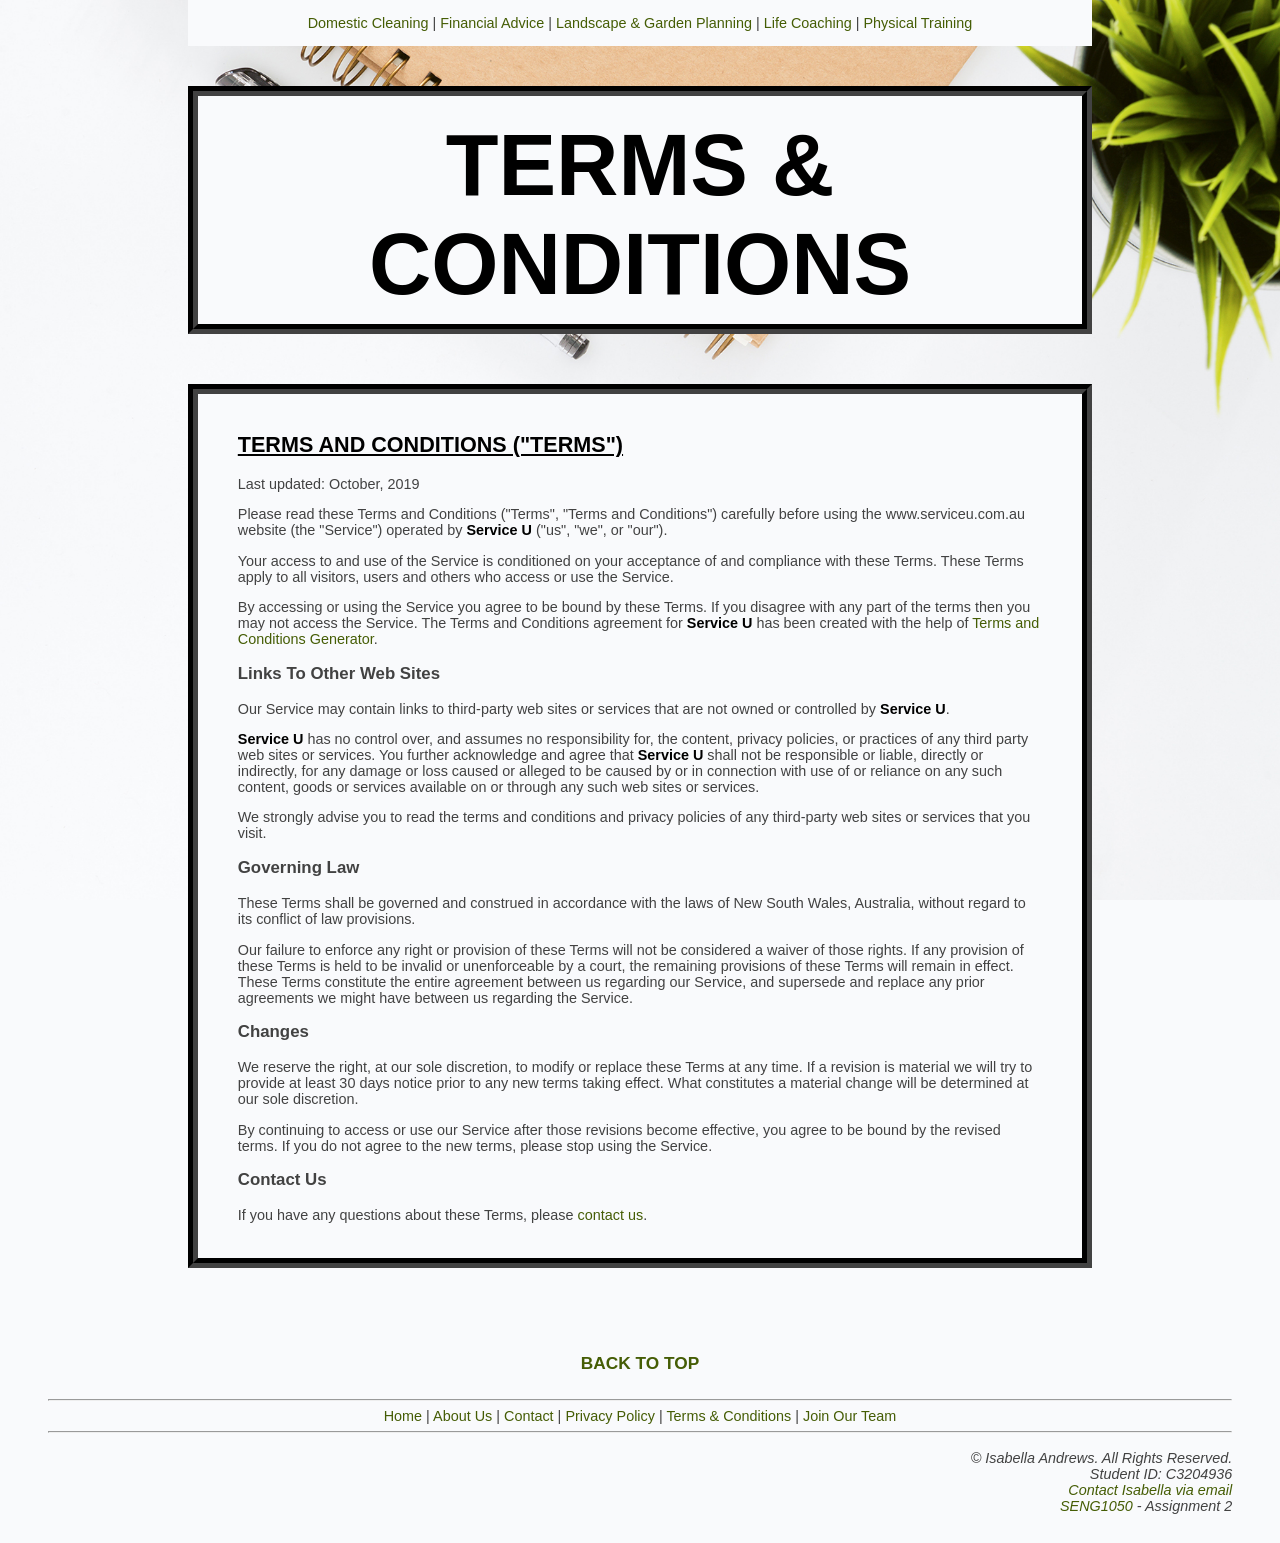
<file: serviceU/termsAndConditions.html>
<!--
* SENG1050 Web Technologies 
* Assignment 2
* Due Date: 25 October 2019
* Extension Date: 1 November 2019
*
* File Name: termsAndConditions.html
* Author: Isabella Andrews (C3204936)
* Date Cretated: 15 September 2019
-->

<!DOCTYPE html>

<html>
	<head>
		<meta charset="utf-8">
		<link rel="stylesheet" type="text/css" href="style.css">
		<title>Service U | Terms &amp; Conditions</title>
		<link rel="shortcut icon" href="images/tree.ico">
		<!-- Document-level CSS (if appropriate) -->
		<style>
		</style>
	</head>

	<body>
		<header class="navigation">
			<div id="top"></div>
			<!-- Navigation bar (Menu bar) -->
			<nav>
				<a href="placeholder.html">Domestic Cleaning</a> | 
				<a href="placeholder.html">Financial Advice</a> | 
				<a href="placeholder.html">Landscape &amp; Garden Planning</a> | 
				<a href="lifeCoaching.xml">Life Coaching</a> | 
				<a href="physicalTraining.xml">Physical Training</a>
			</nav>
			<a href="index.html" class="title"><h1>Terms &amp; Conditions</h1></a>	
		</header>
		<!-- Terms & Conditions Content -->
		<main>
			<h2>Terms and Conditions (&quot;Terms&quot;)</h2>
			<p>Last updated: October, 2019</p>
			<p>Please read these Terms and Conditions (&quot;Terms&quot;, &quot;Terms and Conditions&quot;) carefully before using the www.serviceu.com.au website (the &quot;Service&quot;) operated by <strong>Service U</strong> (&quot;us&quot;, &quot;we&quot;, or &quot;our&quot;).</p>
			<p>Your access to and use of the Service is conditioned on your acceptance of and compliance with these Terms. These Terms apply to all visitors, users and others who access or use the Service.</p>
			<p>By accessing or using the Service you agree to be bound by these Terms. If you disagree with any part of the terms then you may not access the Service. The Terms and Conditions agreement for <strong>Service U</strong> has been created with the help of <a href="https://www.termsfeed.com/terms-conditions-generator/">Terms and Conditions Generator</a>.</p>
			<h3>Links To Other Web Sites</h3>
			<p>Our Service may contain links to third-party web sites or services that are not owned or controlled by <strong>Service U</strong>.</p>
			<p><strong>Service U</strong> has no control over, and assumes no responsibility for, the content, privacy policies, or practices of any third party web sites or services. You further acknowledge and agree that <strong>Service U</strong> shall not be responsible or liable, directly or indirectly, for any damage or loss caused or alleged to be caused by or in connection with use of or reliance on any such content, goods or services available on or through any such web sites or services.</p>
			<p>We strongly advise you to read the terms and conditions and privacy policies of any third-party web sites or services that you visit.</p>
			<h3>Governing Law</h3>
			<p>These Terms shall be governed and construed in accordance with the laws of New South Wales, Australia, without regard to its conflict of law provisions.</p>
			<p>Our failure to enforce any right or provision of these Terms will not be considered a waiver of those rights. If any provision of these Terms is held to be invalid or unenforceable by a court, the remaining provisions of these Terms will remain in effect. These Terms constitute the entire agreement between us regarding our Service, and supersede and replace any prior agreements we might have between us regarding the Service.</p>
			<h3>Changes</h3>
			<p>We reserve the right, at our sole discretion, to modify or replace these Terms at any time. If a revision is material we will try to provide at least 30 days notice prior to any new terms taking effect. What constitutes a material change will be determined at our sole discretion.</p>
			<p>By continuing to access or use our Service after those revisions become effective, you agree to be bound by the revised terms. If you do not agree to the new terms, please stop using the Service.</p>
			<h3>Contact Us</h3>
			<p>If you have any questions about these Terms, please <a href="contact.html">contact us</a>.</p>
		</main>
		<!-- Footer -->
		<footer>
			<div id="topLink">
				<a href="#top">Back to top</a>
			</div>
			<hr />
			<nav>
				<a href="index.html">Home</a> |
				<a href="aboutUs.html">About Us</a> |
				<a href="contact.html">Contact</a> |
				<a href="privacyPolicy.html">Privacy Policy</a> |
				<a href="termsAndConditions.html">Terms &amp; Conditions</a> |
				<a href="applicationForm.html">Join Our Team</a>
			</nav>
			<hr />
			<address>
				&#xA9; Isabella Andrews. All Rights Reserved.<br />
				Student ID: C3204936<br />
				<a href="mailto:isabella.andrews@newcastle.edu.au" target="_top">Contact Isabella via email</a><br />
				<a href="https://www.newcastle.edu.au/course/SENG1050" target="_blank">SENG1050</a> - Assignment 2<br />
			</address>
		</footer>
	</body>
</html>
</file>
<file: serviceU/style.css>
/*
* SENG1050 Web Technologies 
* Assignment 2
* Due Date: 25 October 2019
* Extension Date: 1 November 2019
*
* File Name: style.css
* Author: Isabella Andrews (C3204936)
* Date Created: 23 August 2019
*/

body{
	background-color: #F9FAFC;
	background-image: url("images/background.jpg");
	background-size: cover;
	background-attachment: fixed;
	/* Left side margin of 1cm */
	margin: 0cm 1cm 0.5cm 1cm;
	font-family: Verdana, sans-serif;
	font-size: 0.90em;
	color: #424242;
}

/* Navigtaion Bar */ 
header.navigation nav{
	text-align: center;
	background-color: #F9FAFC;
	margin: 0px 150px 0px 150px;
	padding: 15px;
}
/* Unvisited Link */
a{
	/*Colour updated to improve readibility/contrast ratio*/
	/*Formerly #849719*/ 
	color: #455D05;
	text-decoration: none;
}
/* Visited Link */
a:visited{
	/*Colour updated to improve readibility/contrast ratio*/
	/*Formerly #4D5809*/
	color: #84051A; 
	text-decoration: none;
}
/* Mouse over Link */
a:hover{
	color: black; 
	font-size: 105%; 
	text-transform: uppercase;
}
a:active{
	text-decoration: underline;
}
/* Return to Home Page */
/* Unvisited Link */
a.title {
	color: black; 
	text-decoration: none;
}
/* Visited Link */
a.title:visited {
	color: black; 
	text-decoration: none;
}
/* Mouse over Link */
a.title:hover {
	color: black; 
	font-size: 100%;
}

/* Headings and Borders */ 
h1{
	text-align: center;
	font-family: Georgia, Verdana, sans-serif;
	font-size: 6em;
	margin: 40px 150px 40px 150px;
	padding: 20px 0px 10px 0px;
	word-wrap: break-word;
}
h2{
	text-align: left;
	text-decoration: underline;
}
h1, h2{
	text-transform: uppercase;
	color: black;
}
h1, main{
	border-style: groove;
	border-width: 10px;
	border-color: #424242;
	background-color: #F9FAFC;
}
em{
	color: #0B3861;
}
strong{
	color: black;
}

/* Copyright and Contact Info */
footer{
	padding: 10px;
	text-align: center;
}
address{
	padding-top: 10px;
	text-align: right;
}
#topLink{
	margin: 15px 0px 15px 0px;
	padding: 10px;
	font-size: 1.2em;
	text-transform: uppercase;
	font-weight: bold;
}

/* Images */ 
img.small{
	width: 100px;
	height: 100px;
}
img.icon{
	width: 50px;
	height: 50px;
}

/* Content */ 
main{
	margin: 50px 150px;
	padding: 20px 40px;
}
div.welcome{
	font-size: 1em;
	/*Removed to improve user readibility*/
	/*text-align: justify;*/
	margin-left: 45px;
	padding-right: 40px;
	padding-bottom: 20px;
}
ul.list{
	list-style-type: none;
	padding-right: 40px;
	padding-bottom: 20px;
}
li.services h3{
	color: black;
	font-size: 1.25em;
	margin: 0px;
}
li.services p{ 
	font-size: 0.90em;
	/*Removed to improve user readibility*/
	/*text-align: justify;*/
}
.services{
	padding: 10px;
	overflow: auto;
	list-style-type: none;
	background-color: #F9FAFC;
}
.services img{
	float: left;
	margin: 0 15px 0 0;
	padding: 5px;
}
.services:hover{
	background: #E7BE92;
}
div.feedback{
	font-size: 1.25em;
	font-style: oblique;
	text-align: center;
	padding-bottom: 20px;
}

/* Forms */
select, input, textarea, a{
	cursor: pointer;
}
fieldset, input[type=text], textarea{
	border: 2px solid #455D05;
}
input[type=text], textarea{
	width: 50%;
	padding: 8px;
	margin-top: 8px;
	font-family: Verdana, sans-serif;
	font-size: 80%;
}
legend{
	font-weight: bold;
}
.disclaimer{
	font-size: 75%;
}
</file>
